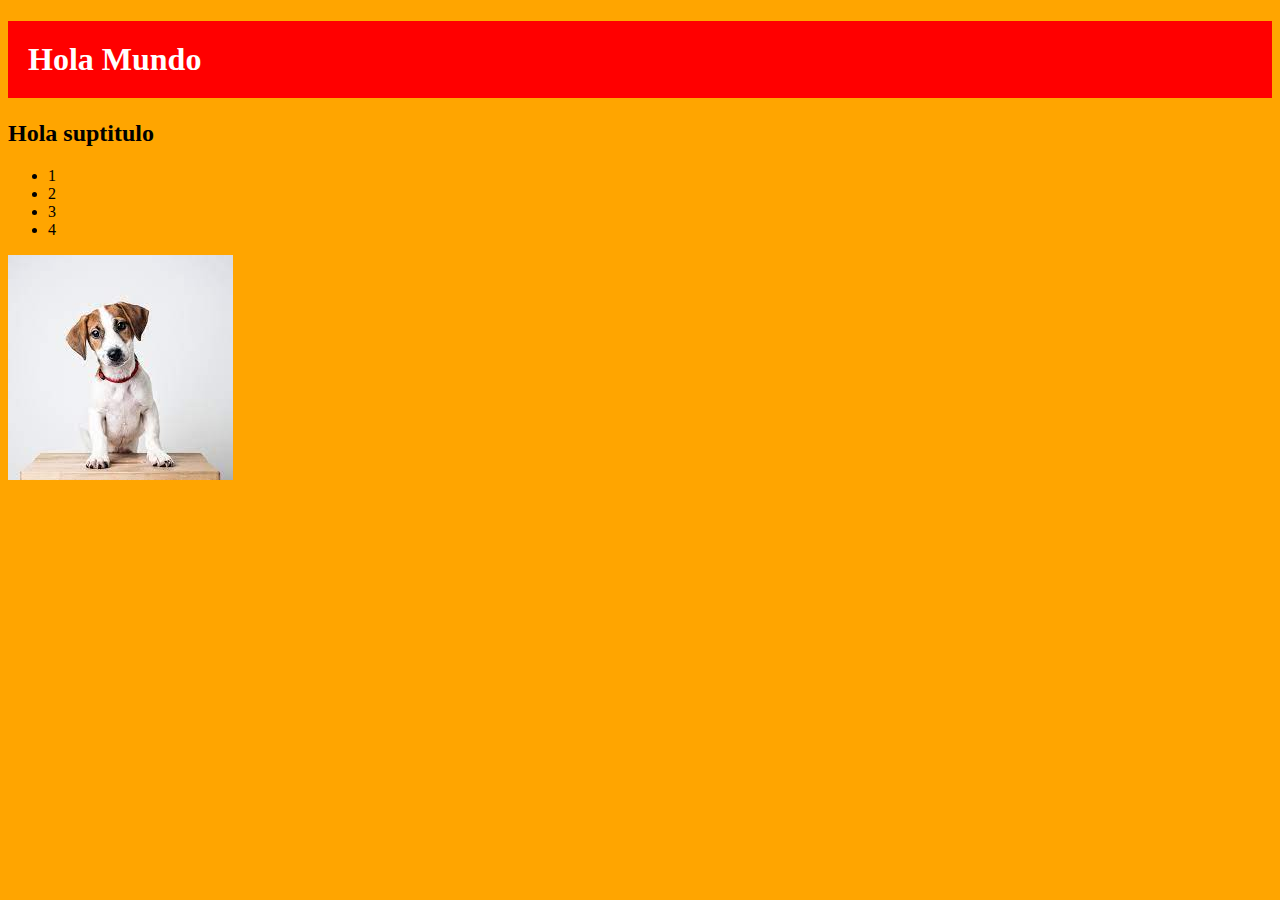
<file: clase-1/index.html>
<!DOCTYPE html>
<html lang="en">
<head>
    <meta charset="UTF-8">
    <meta http-equiv="X-UA-Compatible" content="IE=edge">
    <meta name="viewport" content="width=device-width, initial-scale=1.0">
    <title>Hola Mundo</title>
</head>
<style>
    h1 {
        background: red;
        padding: 20px;
        color: white;
    }
</style>
<link rel="stylesheet" href="./styles/main.css">
<body>

    <h1>Hola Mundo</h1>
    <h2>Hola suptitulo</h2>
    <ul>
        <li>1</li>
        <li>2</li>
        <li>3</li>
        <li>4</li>
    </ul>
<img src="./descarga.jpg" alt="">
</body>
</html>
</file>
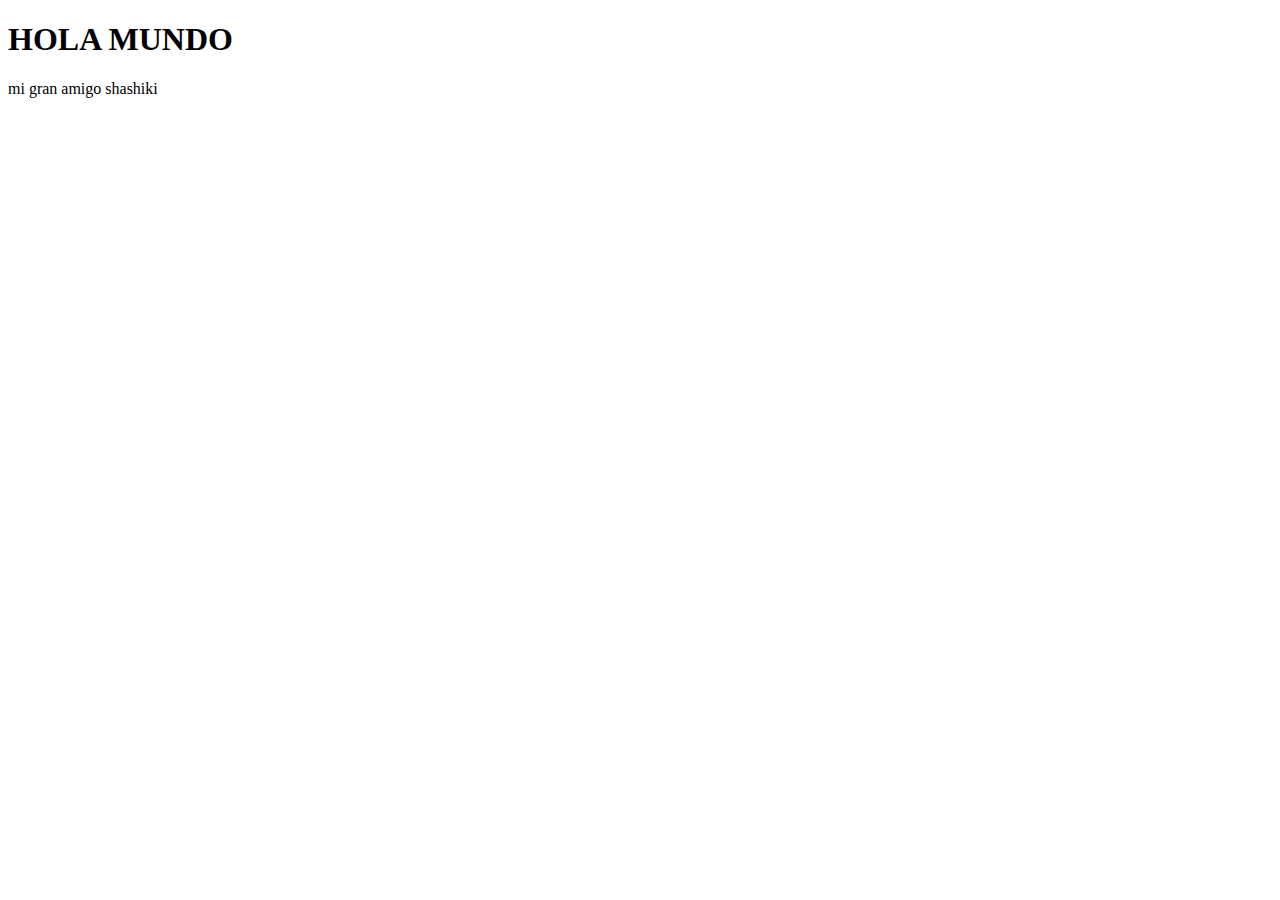
<file: clase3/index.html>
<!DOCTYPE html>
<html lang="en">
<head>
    <meta charset="UTF-8">
    <meta http-equiv="X-UA-Compatible" content="IE=edge">
    <meta name="viewport" content="width=device-width, initial-scale=1.0">
    <title>Document</title>
</head>
<body>
    <h1>HOLA MUNDO</h1>
    <p> mi gran amigo shashiki</p>
</body>
</html>
</file>
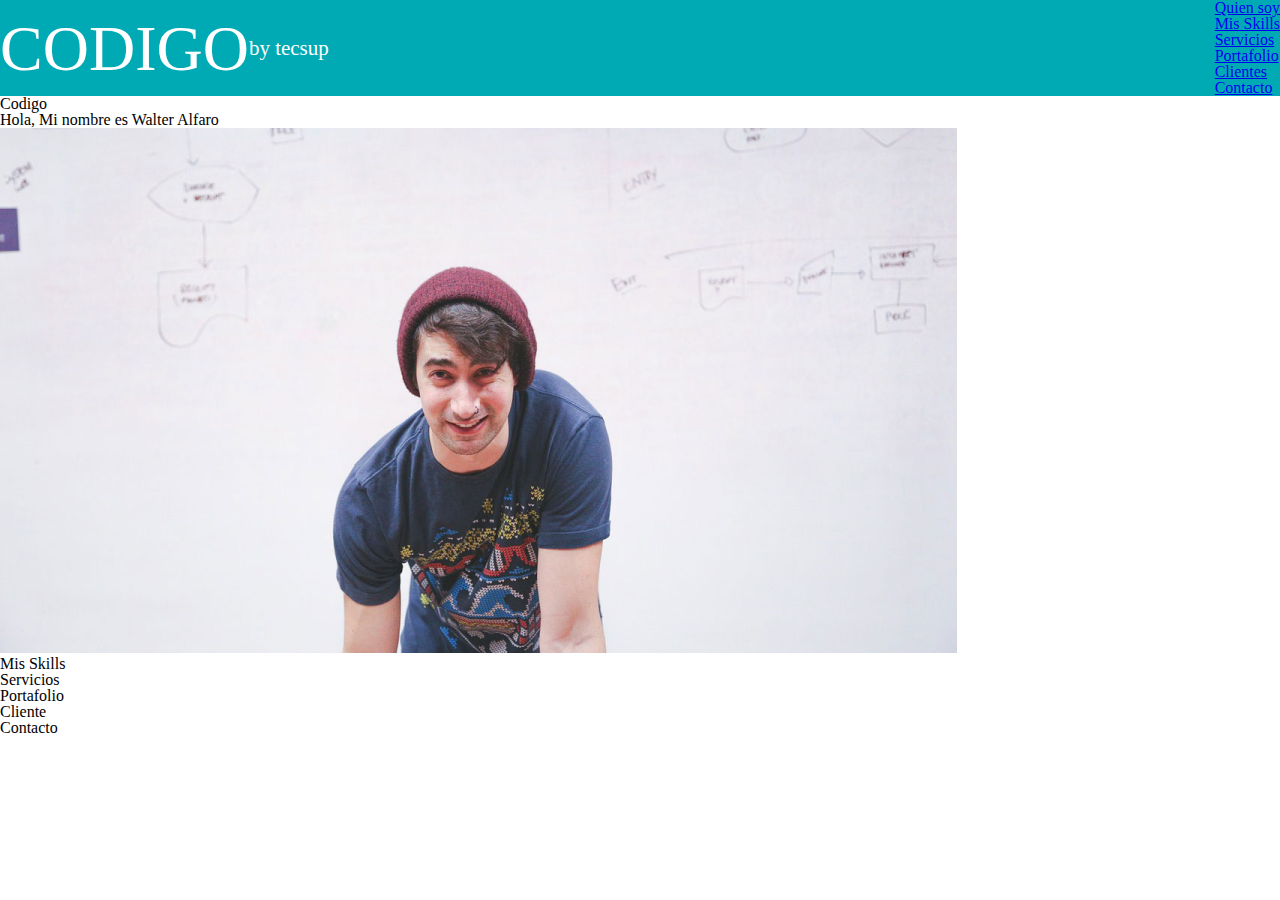
<file: proyecto2/index.html>
<!DOCTYPE html>
<html lang="es">
<head>
    <meta charset="UTF-8">
    <meta http-equiv="X-UA-Compatible" content="IE=edge">
    <meta name="viewport" content="width=device-width, initial-scale=1.0">
    <title>Mi portafolio</title>
    <link rel="stylesheet" href="./reset.css">
    <link rel="stylesheet" href="./main.css">
</head>
<body>
    <header>
        <div>
<h1>CODIGO</h1>
<h2>by tecsup</h2>
</div>
<nav>
    <ul>
        <li><a href="#quien-soy">Quien soy</a></li>
        <li><a href="#misSkills">Mis Skills</a></li>
        <li><a href="#servicios">Servicios</a></li>
        <li><a href="#portafolio">Portafolio</a></li>
        <li><a href="#clientes">Clientes</a></li>
        <li><a href="#Contacto">Contacto</a></li>
    </ul>
</nav>
    </header>
    <section class="quien-soy">
<h2>Codigo</h2>
<h2>Hola, Mi nombre es Walter Alfaro </h2>
<img src="./image/image.png">
    </section>
    <section class="misSkills">
<h2>Mis Skills</h2>
    </section>
<section class="servicios">
    <h2>Servicios</h2>
</section>
<section class="portafolio">
    <h2>Portafolio</h2>
</section>
<section class="cliente">
    <h2>Cliente</h2>
</section>
<section class="contacto">
    <h2>Contacto</h2>
</section>
</body>
</html>
</file>
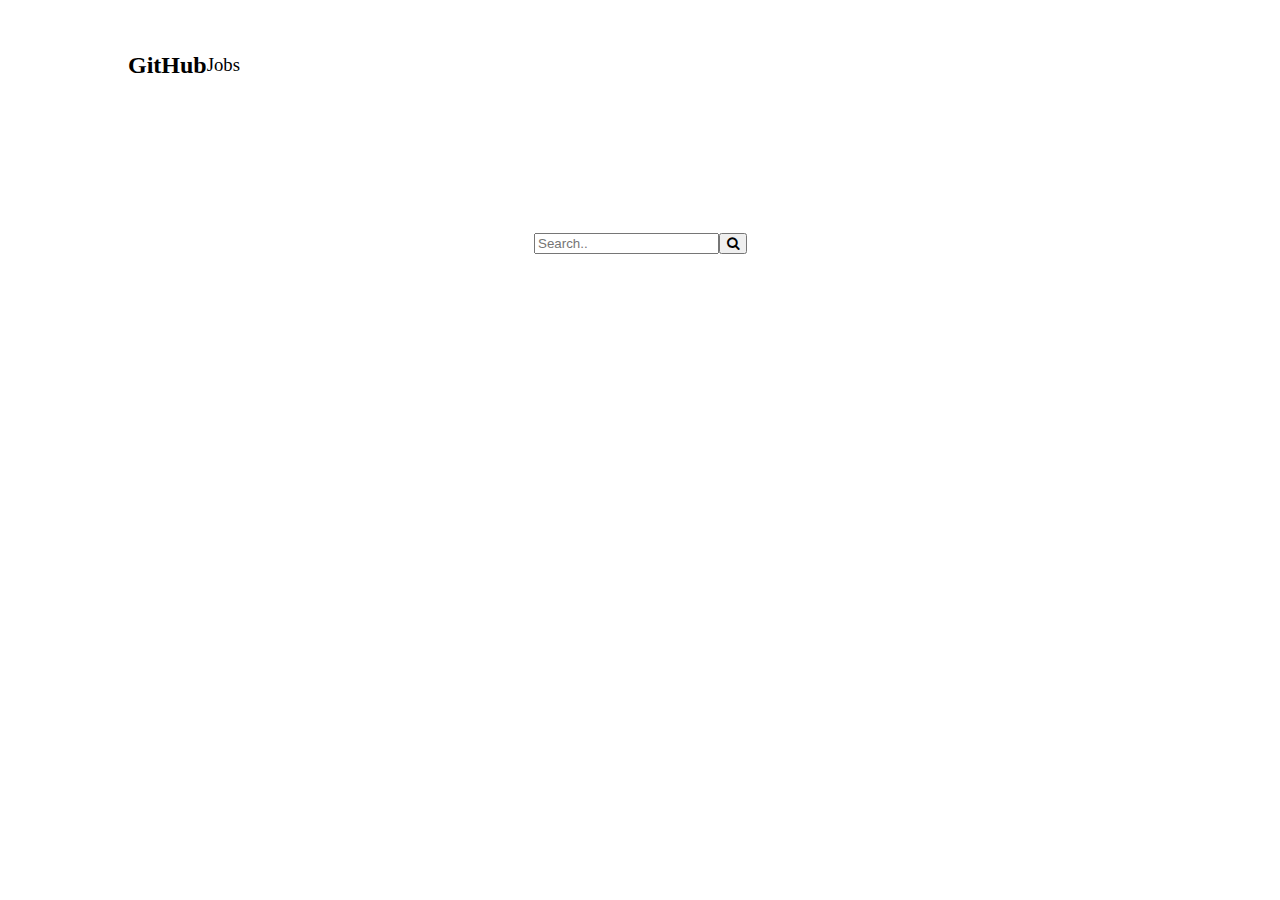
<file: proyecto3/index.html>
<!DOCTYPE html>
<html lang="en">

<head>
    <meta charset="UTF-8">
    <meta http-equiv="X-UA-Compatible" content="IE=edge">
    <meta name="viewport" content="width=device-width, initial-scale=1.0">
    <title>Document</title>
    <link rel="stylesheet" href="./main.css">
</head>
<link rel="stylesheet" href="https://cdnjs.cloudflare.com/ajax/libs/font-awesome/4.7.0/css/font-awesome.min.css">

<body>
    <header>
        <div class="git">
            <div>
                <h2>GitHub</h2>
            </div>
            <div>
                <h3>Jobs</h3>
            </div>
        </div>
    </header>
    <div class="buscador">
        <div class="button">
            <input type="text" placeholder="Search.." name="search">
            <button type="submit"><i class="fa fa-search"></i></button>
        </div>
    </div>
</body>

</html>
</file>
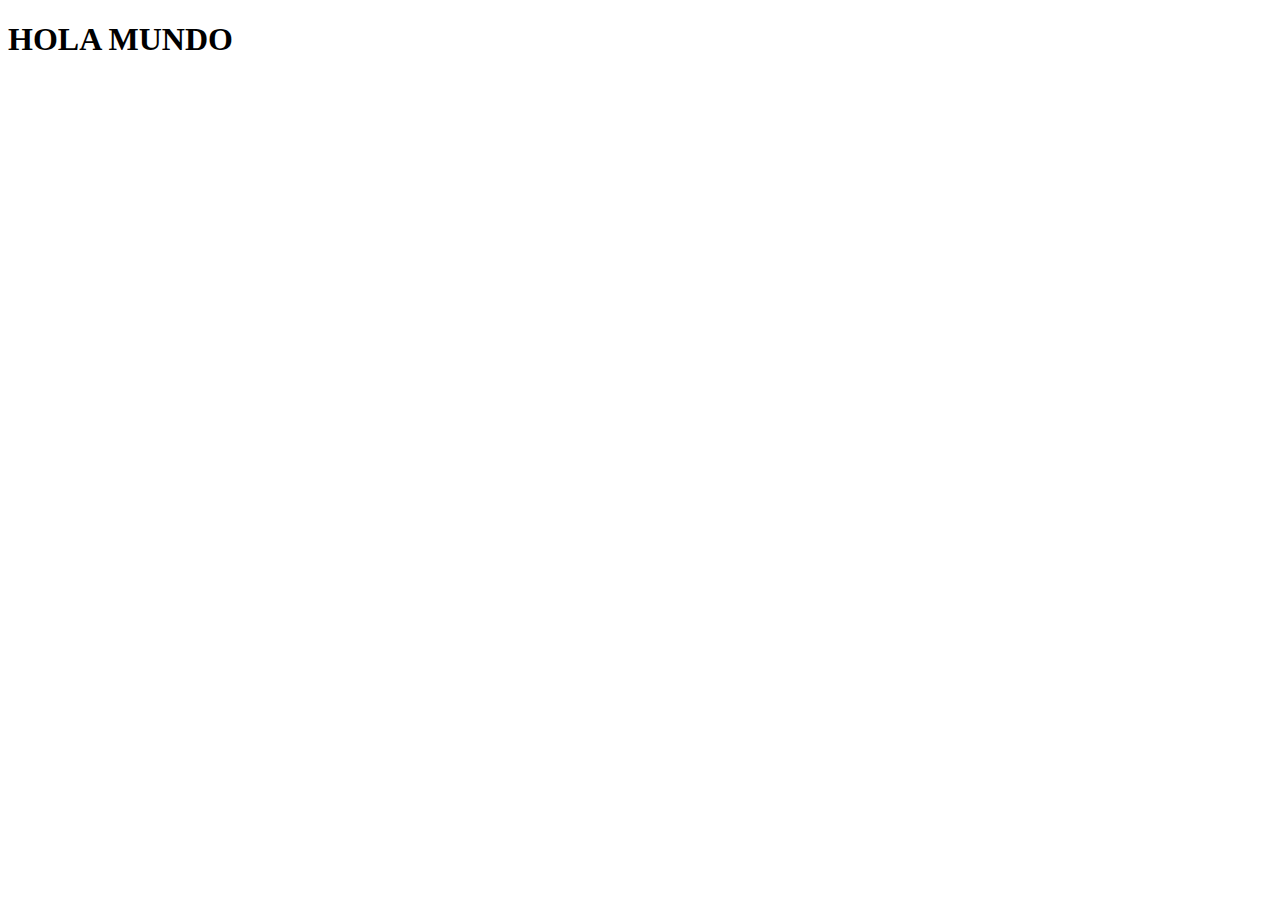
<file: prueba1.html>
<!DOCTYPE html>
<html lang="en">
<head>
    <meta charset="UTF-8">
    <meta http-equiv="X-UA-Compatible" content="IE=edge">
    <meta name="viewport" content="width=<device-width>, initial-scale=1.0">
    <title>Document</title>
</head>
<body>
    <h1>HOLA MUNDO</h1>
</body>
</html>
</file>
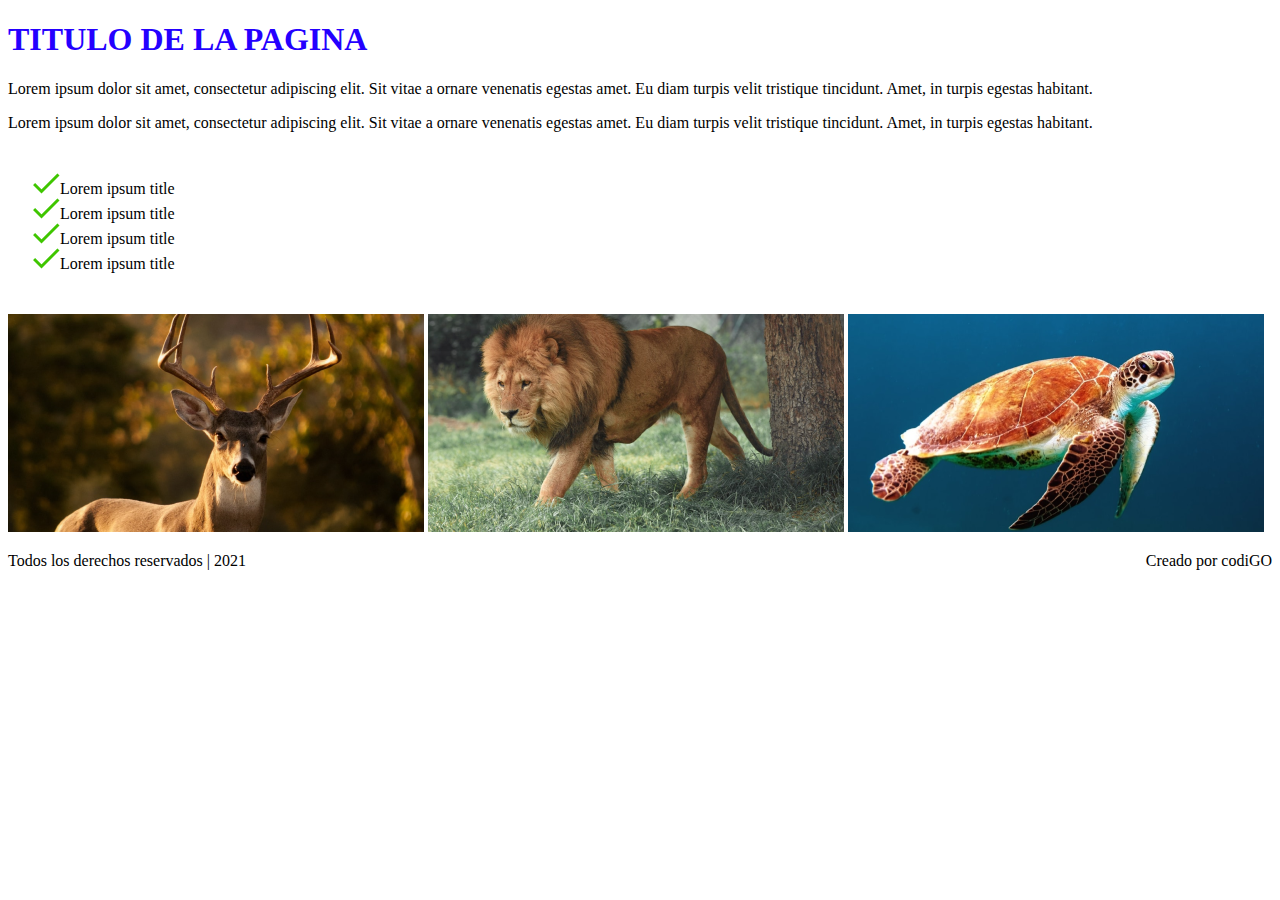
<file: clase-1/ejercicio-1.html>
<!DOCTYPE html>
<html lang="es">
<head>
    <meta charset="UTF-8">
    <meta http-equiv="X-UA-Compatible" content="IE=edge">
    <meta name="viewport" content="width=<device-width>, initial-scale=1.0">
    <title>EJERCICIO NRO 1</title>
</head>

<body>
</header>
<style>
    ul{
        padding: 25px;
        list-style: none;
        size: 12px;
        font-size: "arial";
    }
    footer{
        display: flex;
        justify-content: space-between;
    }
    h1{
        color: #2400ff; size: 34px;
        font-size: "arial";
    }
</style>
<h1>TITULO DE LA PAGINA</h1>
<main>
    <p>Lorem ipsum dolor sit amet, consectetur adipiscing elit. Sit vitae a ornare venenatis egestas amet. 
        Eu diam turpis velit tristique tincidunt. Amet, in turpis egestas habitant.</p>
<p>Lorem ipsum dolor sit amet, consectetur adipiscing elit. Sit vitae a ornare venenatis egestas amet. 
    Eu diam turpis velit tristique tincidunt. Amet, in turpis egestas habitant.</p>
   <ul>
       <li> <img src="./Vector1.png" alt="">Lorem ipsum title</li>
       <li> <img src="./Vector2.png" alt="">Lorem ipsum title</li>
       <li> <img src="./Vector3.png" alt="">Lorem ipsum title</li>
       <li> <img src="./Vector4.png" alt="">Lorem ipsum title</li>
   </ul>
   <div>
       <img src="./venado.png" alt="">
       <img src="./lion.png" alt="">
       <img src="./Hans.png" alt="">
   </div>
</main>
<footer>
    <p>Todos los derechos reservados | 2021</p>
    <p>Creado por codiGO</p>
</footer>
</body>
</html>
</file>
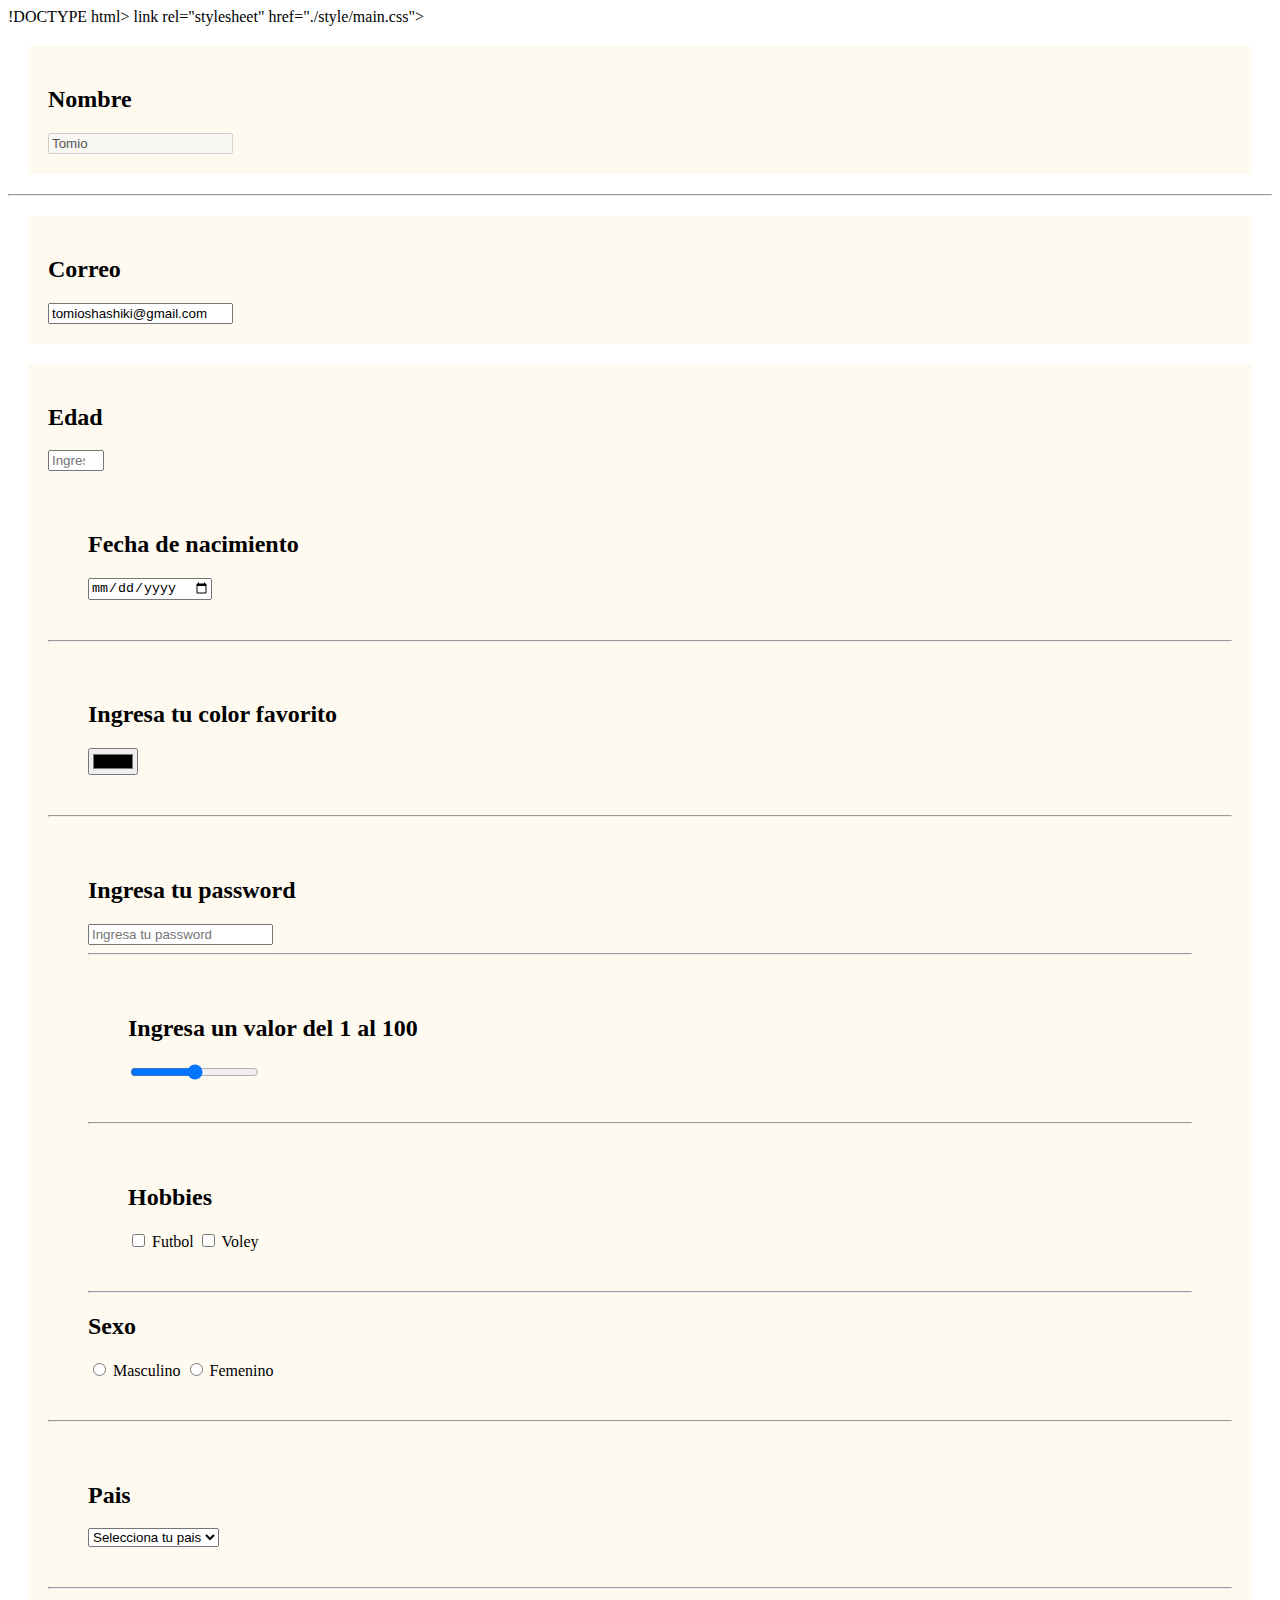
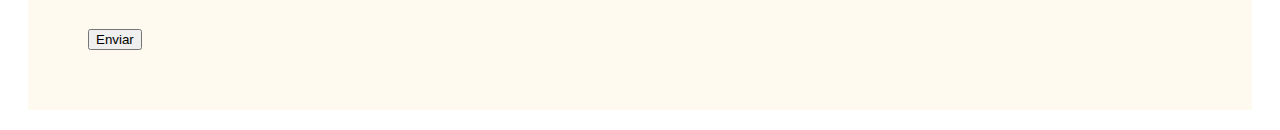
<file: clase3/form.html>
!DOCTYPE html>
<html lang="en">
  <head>
    <meta charset="UTF-8" />
    <meta http-equiv="X-UA-Compatible" content="IE=edge" />
    <meta name="viewport" content="width=device-width, initial-scale=1.0" />
    <title>Formularios</title>
    <style>
        div{
            padding: 20px;
            margin: 20px;
            background-color:floralwhite;
        }
    </style>
    link rel="stylesheet" href="./style/main.css">   
  </head>
  <body>
    <form method="GET">
      <div>
        <h2>Nombre</h2>
        <input
          disabled
          value="Tomio"
          name="name"
          type="text"
          placeholder="Ingresa tu nombre"
          required
          minlength="6"
        />
      </div>
      <hr />
      <div>
        <h2>Correo</h2>
        <input
          readonly
          value="tomioshashiki@gmail.com"
          type="email"
          placeholder="Ingresa tu correo"
          required
        />
      </div>
      <div>
        <h2>Edad</h2>
        <input
          name="age"
          type="number"
          placeholder="Ingresa tu edad"
          required
          min="18"
          max="60"
        />
        <div>
          <h2>Fecha de nacimiento</h2>
          <input
            name="fecha"
            type="date"
            placeholder="Ingresa tu fecha de nacimiento"
            required
          />
        </div>
        <hr />
        <div>
          <h2>Ingresa tu color favorito</h2>
          <input
            name="color"
            type="color"
            placeholder="Ingresa tu color favorito"
            required
          />
        </div>
        <hr />
        <div>
          <h2>Ingresa tu password</h2>
          <input
            name="password"
            type="password"
            placeholder="Ingresa tu password"
            required
          />
          <hr />
          <div>
            <h2>Ingresa un valor del 1 al 100</h2>
            <input name="valor" type="range" />
          </div>
          <hr />
          <div>
            <h2>Hobbies</h2>
            <input id="futbol" type="checkbox" name="hobbies" value="futbol" />
            <label for="futbol">Futbol</label>
            <input ids="voley" type="checkbox" name="hobbies" value="voley" />
            <label for="voley">Voley</label>
          </div>
          <hr />
          <h2>Sexo</h2>
          <input id="sexom" type="radio" name="sexo" value="m" />
          <label for="sexom">Masculino</label>
          <input id="sexof" type="radio" name="sexo" value="f" />
          <label for="sexof">Femenino</label>
        </div>
        <hr />
        <div>
          <h2>Pais</h2>
          <select name="country" id="country" required>
            <option value="">Selecciona tu pais</option>
            <option value="peru">Peru</option>
            <option value="argentina">Argentina</option>
            <option value="uruguay">Uruguay</option>
            <option value="chile">Chile</option>
          </select>
        </div>
        <hr>
        <div>
            <button>Enviar</button>
        </div>
      </div>
    </form>
  </body>
</html>
</file>
<file: clase-1/styles/main.css>
body{
    background: orange;
}
</file>
<file: proyecto2/main.css>
header{
    background-color: #00AAB5;
    display: flex;
    justify-content: space-between;
    align-items: center;
}
header div{
    display: flex;
    align-items: center;
    flex-wrap: nowrap;

}
header h1 {
    font-size: 64px;
line-height: 75px;
color: #FFFFFF;
}
header h2{
    font-size: 21px;
line-height: 25px;
color: #FFFFFF;
align-items: center;
}
</file>
<file: proyecto3/main.css>
header{
    
    background: width;
    
}
.git{
    background: white;
    display: flex;
    width: 5%;
    align-items: center;
    justify-content: space-between;
    margin: 32px 1175px 20px 120px;
}
.git h2{
    font-weight: bold;
}
.git h3{
    font-weight: lighter;
}
.buscador{
    background-image: url("https://picsum.photos/200/300?random=2");
    height: 250px;
    margin: 0 119px 0 120px;
}
.button{
    height: 100%;
    display: flex;
    justify-content: center;
    align-items: center;
    margin: 42px 206px 41px 205;
    

}
</file>
